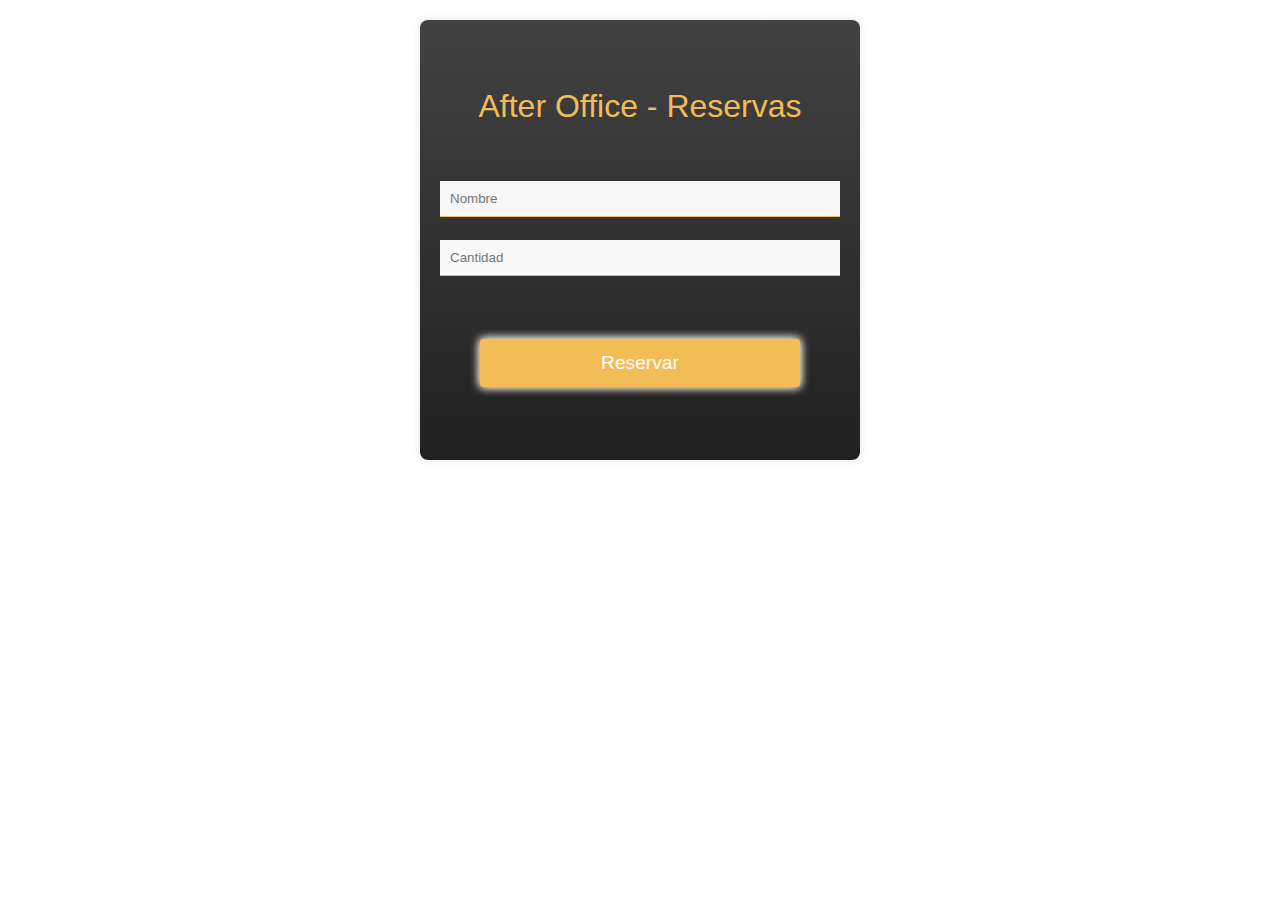
<file: ejemplo2/after.html>
<!DOCTYPE html>
<html lang="es">
<head>
<meta charset="UTF-8">
<meta http-equiv="X-UA-Compatible" content="IE=edge">

<meta name="viewport" content="width=device-width, initial-scale=1.0">
<link rel="stylesheet" href="after.css">

<div class="container">
    <form class="form" action="">
        <p class="title">After Office - Reservas </p>
        <input placeholder="Nombre" class="username input" type="text">
        <input placeholder="Cantidad" class="cantidad input" type="text">
        <button class="btn" type="submit">Reservar</button>
    </form>
</div>
</file>
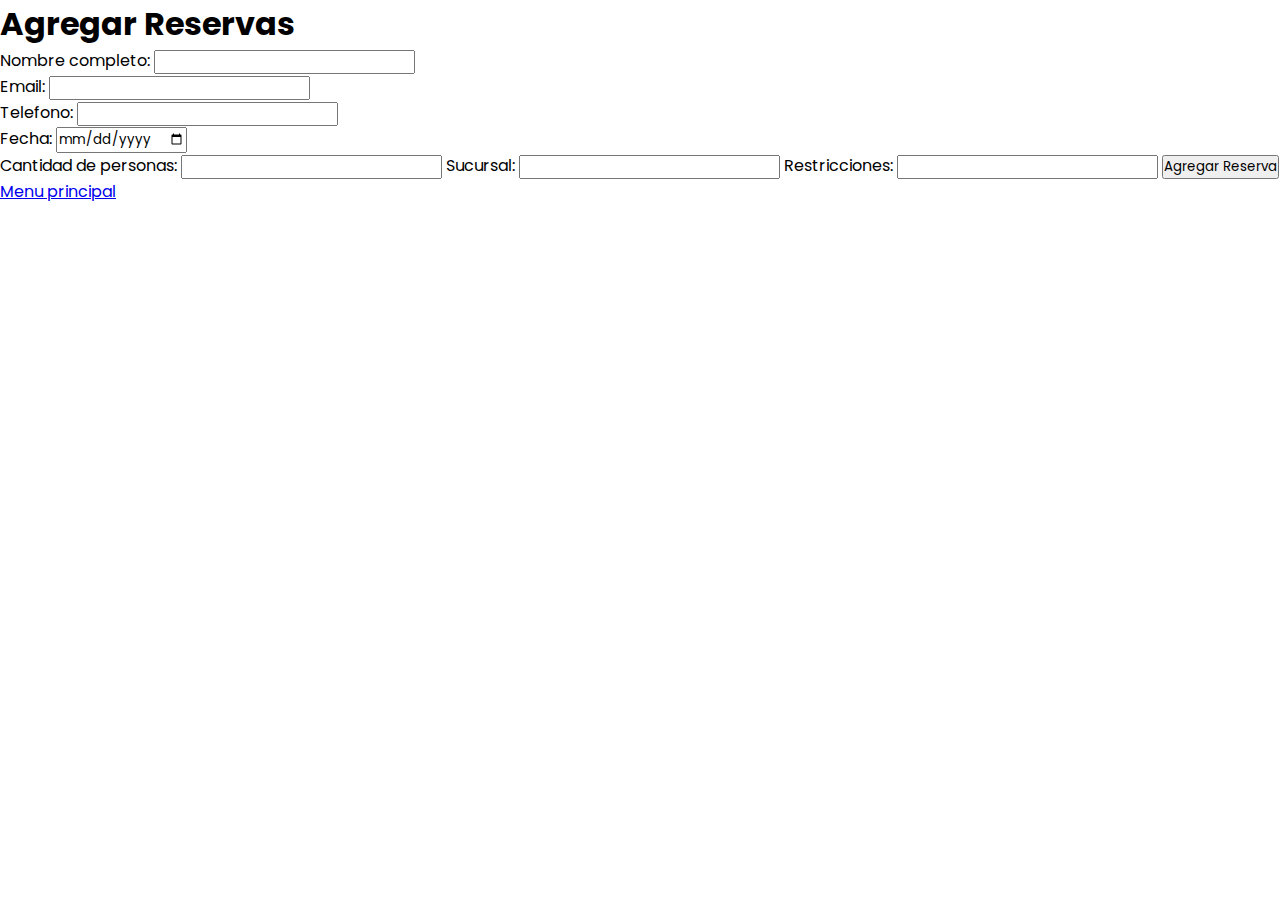
<file: ejemplo2/altas.html>
<!DOCTYPE html>
<html lang="es">
<head>
<meta charset="UTF-8">
<meta http-equiv="X-UA-Compatible" content="IE=edge">

<meta name="viewport" content="width=device-width, initial-scale=1.0">

<title>Agregar reservas</title>
<link rel="stylesheet" href="style.css">
</head>
<body>
<h1>Agregar Reservas</h1>

<form id="formulario" >
<label for="nombre_completo">Nombre completo:</label>
<input type="text" id="nombre" name="nombre" required><br>
<label for="email">Email:</label>
<input type="email" id="email" name="email" required><br>
<label for="telefono">Telefono:</label>
<input type="number" id="telefono" name="telefono" required><br>
<label for="fecha">Fecha:</label>
<input type="date"  id="fecha" name="fecha" required><br>
<label for="Cantidad_personas">Cantidad de personas:</label>
<input type="number" id="personas" name="personas">
<label for="sucursal">Sucursal:</label>
<input type="text" id="sucursal" name="sucursal">
<label for="restricciones">Restricciones:</label>
<input type="text" id="restricciones" name="restricciones">
<button type="submit">Agregar Reserva</button>
<a href="index.html">Menu principal</a>
</form>
<script src="altas.js"></script>
</body>
</html>
</file>
<file: ejemplo2/after.css>
@import url("https://fonts.googleapis.com/css2?family=Poppins:wght@300;400;500;600;700&display=swap");


::selection {
    background-color: gray;
  }
  
  .container {
    margin: 0 auto;
    display: flex;
    justify-content: center;
    align-items: center;
  }
  
  .form {
    width: 400px;
    height: 400px;
    background-image: linear-gradient(to bottom, #424242,#212121);
    display: flex;
    align-items: center;
    flex-direction: column;
    border-radius: 0.5rem;
  }
  
  .title {
    color: #f2bc57;
    margin: 3rem 0;
    font-size: 2rem;
  }
  
  .input {
    margin: 0.5rem 0;
    padding: 1rem 0.5rem;
    width: 20rem;
    background-color: inherit;
    color: #f2bc57;
    border: none;
    outline: none;
  }
  
  .username {
    border-bottom: 1px solid #f2bc57;
    transition: all 400ms;
  }
  
  .username:hover {
    background-color: #424242;
    border: none;
    border-radius: 0.5rem;
  }
  .cantidad {
    border-bottom: 1px solid #f2bc57;
    transition: all 400ms;
  }
  
  .cantidad:hover {
    background-color: #424242;
    border: none;
    border-radius: 0.5rem;
  }
  
  .btn {
    height: 3rem;
    width: 20rem;
    margin-top: 3rem;
    background-color: #f2bc57;
    border-radius: 0.5rem;
    border: none;
    font-size: 1.2rem;
    transition: all 400ms;
    box-shadow: 0 0 10px  antiquewhite, 0 0 10px antiquewhite;
  }
  
  .btn:hover {
    background-color: antiquewhite;
    box-shadow: none;
  }
  
/* Estilos generales */
body {
  font-family: Arial, sans-serif;
  margin: 0;
  padding: 0;
}

.container {
  max-width: 600px;
  margin: 20px auto;
}

.form {
  background-color: #f8f8f8;
  padding: 20px;
  border-radius: 8px;
  box-shadow: 0 0 10px rgba(0, 0, 0, 0.1);
}

.title {
  text-align: center;
  color: #f2bc57;
}

.input {
  width: 100%;
  padding: 10px;
  margin-bottom: 15px;
  box-sizing: border-box;
}

.btn {
  background-color: #f2bc57;
  color: #fff;
  padding: 10px 15px;
  border: none;
  border-radius: 4px;
  cursor: pointer;
}

/**/
@media only screen and (max-width: 600px) {
  .form {
    padding: 10px;
  }

  .input {
    margin-bottom: 10px;
  }
}
</file>
<file: ejemplo2/style.css>
@import url("https://fonts.googleapis.com/css2?family=Poppins:wght@300;400;500;600;700&display=swap");

* {
  margin: 0;
  padding: 0;
  box-sizing: border-box;
  font-family: "Poppins", sans-serif;
  --primary-color: #f2bc57;
  --background-color: #f9f5f0;
  --dark-color: #151515;
}

* {
  margin: 0;
  padding: 0;
  box-sizing: border-box;
}
html {
  scroll-behavior: smooth;
}

main {
  background-color: #151515;
}

/* HEADER */
header {
  /*display: flex;
  min-height: 70px;
  background-color:#F2BC57;
  justify-content: space-between;
  align-items: center;
  padding: 0;
  position: fixed;
  width: 100%;*/
  position: relative;
  top: 0;
  left: 0;
  width: 100%;
  display: flex;
  justify-content: space-around;
  align-items: center;
  z-index: 100;
  background: #f2bc57;
}

/*  
.container{
  display: flex;
  align-items: center;
}

nav ul li{
  list-style: none;
  display: inline-grid;
  margin: 10px;
  font-size: 18px;
}

.logo {
  display: flex;
  align-items: center;
}
.logo img {
  height: 100px;
  margin: 10px;
  padding: 0 10px 0 10px;
  border-radius: 5%;
}
.logo h2 {
  color:  white;
  font-size: 30px;
  padding: 2px;  
}
nav{
  margin: 10px
}
nav a {
  padding: 10px 10px;
  color: /*#D92211*/ /*white;
  text-decoration: none;
}
nav a:hover {
  color: black;
}
@media (max-width:850px){
  header{
      flex-direction: column;
  }

}
*/
.header::before {
  content: "";
  position: absolute;
  top: 0;
  left: 0;
  width: 100%;
  height: 100%;
  background: #f2bc57;
  z-index: -1;
}

.logo {
  display: flex;
  align-items: center;
}
.logo img {
  height: 100px;
}
.logo h2 {
  color: white;
  font-size: 2rem;
  text-decoration: none;
  font-weight: 700;
}

nav a:hover {
  color: black;
}

.navbar a {
  font-size: 1.15rem;
  color: white;
  text-decoration: none;
  font-weight: 500;
  margin-left: 2.5rem;
}

.container {
  display: flex;
  align-items: center;
}

#check {
  display: none;
}

.icons {
  position: relative;
  right: 5%;
  font-size: 2rem;
  color: white;
  cursor: pointer;
  display: none;
}

/*BREAKPOINTS*/
@media (max-width: 992px) {
  .header {
    padding: 1.3rem 5%;
  }
}

@media (max-width: 768px) {
  .icons {
    display: inline-flex;
  }
  #check:checked ~ .icons #menu-icon {
    display: none;
  }
  .icons #close-icon {
    display: none;
  }
  #check:checked ~ .icons #close-icon {
    display: block;
  }
  .navbar {
    position: absolute;
    top: 100%;
    left: 0;
    width: 100%;
    height: 0;
    background: rgba(0, 0, 0, 0.95);
    overflow: hidden;
    transition: 0.3s ease;
  }
  #check:checked ~ .navbar {
    height: 17.7rem;
  }
  .navbar a {
    display: block;
    font-size: 1.1rem;
    margin: 1.5rem 0;
    text-align: center;
    transform: translateY(-50px);
    transition: 0.3s ease;
  }
  #check:checked ~ .navbar a {
    transform: translateY(0);
  }
}

/* BANNER */
.banner {
  /* background-image: url(imgs/fondo.jpg);
  height: 100vh;
  display: flex;
  flex-direction: column;
  justify-content: center;
  align-items: center;*/
  width: 100%;
  height: 90vh;
  background-image: url(imgs/fondo2.jpg);
  background-repeat: no-repeat;
  background-position: center;
  background-size: cover;
}
/* 
.banner h3{
  background-color: #F72D57;
  color:black ;
  padding: 15px;
  font-size: 40px;
  margin: 10px 25px;
  border-radius:15px;
  border:2px solid black;
}
.banner button {
  border-radius: 8px;
  background-color: #F72D57;
  color: black;
  border: 2px solid black;
  font-size: 30px;
  cursor: pointer;
  margin: 10px;
  padding: 10px;
  font-weight:bolder;
}
.banner button:hover{
  color: whitesmoke;
  background-color: black;
  transition: 0.3s;
}

*/
.banner-text {
  padding: 150px 50px;
  /*margin-top: 100px;*/
  text-align: center;
  color: white;
}

.banner-text h1 {
  text-shadow: 2px 2px black;
  font-size: 50px;
  margin-bottom: 30px;
}

.banner-text h2 {
  text-shadow: 2px 2px black;
  font-size: 16px;
  font-weight: 600;
}

.banner-text span {
  color: #f2bc57;
}

.button1 {
  margin-right: 40px;
  padding: 10px 30px;
  background-color: #f2bc57;
  color: white;
  border-radius: 5px;
}

.button1:hover {
  background-color: white;
  color: #f2bc57;
  transition: 0.5s;
}

.button2 {
  margin-right: 40px;
  padding: 10px 30px;
  background-color: white;
  color: #f2bc57;
  transition: 0.5s;
}

.button2:hover {
  background-color: #f2bc57;
  color: white;
  transition: 0.5s;
}

/* QUIENES SOMOS */

/*.quienessomos {
  padding: 25px;
  margin: 25px;
  display: flex;
  flex-direction: row;
  font-size: 26px;
  text-align: center;
  align-items: center;
}
.quienessomos h3 {
  margin-bottom: 30px;
}
.quienessomos span {
  color: #f72d57;
  /* background-color: #D9A796 ;*/

/*.quienessomos img {
  height: 500px;
  border-radius: 25% 75% 47% 53% / 28% 44% 56% 72%;
}
.caja {
  margin-left: 0px;
} */

.quienessomos {
  color: white;
  padding: 20px;
  font-size: 20px;
  text-align: center;
  align-items: center;
  display: flex;
  flex-direction: column;
}

.quienessomos h3 {
  margin-bottom: 20px;
  font-size: 24px;
}

.quienessomos img {
  max-width: 100%;
  height: auto;
  border-radius: 50%;
  max-height: 300px;
}

.caja {
  margin-left: 50px;
}

/*
.galeria{
  display: flex;
  background-color: var(--background);
  gap:16px;
  justify-content: center;
  height: 100vh;
}
.cards{
  position: relative;
  left:0px;
  width: 200px;
  height: 150px;
  background-color: var(--background);
  border-radius: 8px;
  transition: 1000ms all;
  transform-origin: center left;
  box-shadow: 0 5px 12px rgba(0, 0, 0, 0.5);
  outline: 1px solid var(--background);
  overflow: hidden;
  margin :50px;
}
.cards img{
  height: 160px;
  object-fit:cover ;
  border-radius: 4px;
  
}
.cards:hover {
cursor: pointer;
transform: scale(1.15);
}
.cards:hover figcaption{
  font-size: 0.6rem;
  position: absolute;
  height: 80px;
  width: 160px;
  display: flex;
  align-items: end;
  background: linear-gradient(to top, rgba(0, 0, 0, 0.9) 0%, rgba(0, 0, 0, 0)100%);
  color:white;
  left:0px;
  bottom:0px;
  padding-left:12px;
  padding-bottom:10px;

}
.cards:hover ~ .card{
  font-weight:bold;
  cursor:pointer;
  transform: translateX(22px);
}
.quienessomos {
  padding: 25px;
  margin: 25px;
  display: flex;
  flex-direction: row;
  font-size: 26px;
  text-align: center;
  align-items: center;

}
.quienessomos h3 {
  margin-bottom: 30px;
}
.quienessomos span {
  color:#F72D57 ;
 /* background-color: #D9A796 ;
}/*
.quienessomos img{
  height: 500px;
  border-radius: 25% 75% 47% 53% / 28% 44% 56% 72% ;
}
.caja {
  margin-left: 50px;
}
*/

/* Galeria de fotos */
.gallery {
  /* 
	display: grid;
	grid-template-columns: repeat(4, 1fr);
	grid-template-rows: repeat(2, 30rem);
	gap: 1.5rem;
	margin-bottom: 3rem;*/
  display: grid;
  grid-template-columns: repeat(4, 1fr);
  grid-template-rows: repeat(2, 30rem);
  gap: 1.5rem;
  margin-bottom: 3rem;
}

.gallery img {
  width: 100%;
  height: 100%;
  object-fit: cover;
}

.gallery-img-3 {
  grid-column: 2/4;
  grid-row: 1/3;
}

/* Galeria de fotos */
/* menu */
.card {
  box-sizing: border-box;
  max-width: 1200px;
  margin: 0 auto;
}

.card h3 {
  /* font-size: 30px;
  text-align: center;
  margin: 50px 50px 5px 50px;
  color:#F72D57;*/
  font-size: 26px;
  text-align: center;
  margin: 20px;
  color: white;
}
.galeria {
  display: flex;
  flex-wrap: wrap;
  justify-content: center;
}

.galeria figure {
  width: 200px;
  height: 200px;
  margin: 10px;
}

.galeria figure img {
  width: 100%;
  height: 100%;
}

/*
.tarjetas h3 {
  font-size: 30px;
  text-align: center;
  margin: 50px 50px 5px 50px;
  color: #F72D57;
}

.card .caja-padre {
  width: 90%;
  height: 5%;
  /*max-width: 1200px;
  margin: 5px auto;
  background-color:#F72D57;
  border: 1px solid #BF2011;
  display: flex;
  padding: 5px;
  gap: 0px;
  flex-wrap: wrap;
  align-content: flex-start;
  justify-content: space-between;

}
.card .caja-hija img {
  width: 100%;
  height: 58%;
  overflow: hidden;
  object-fit: cover;
  border-radius: 5px;
  border: 1px solid black;
  
}

.caja-hija {
  border-radius: 5px;
  background: linear-gradient(132deg, #F72D57 0%, #F2BC57 100%);
  text-align: center;
  width: 30%;
  vertical-align:center;
  margin: 0 1.5%;
  padding: 8px 8px;
  box-sizing: border-box;
  border: 1px solid black;
  border-radius: 8px;
  display: flex;
  align-content: space-around;
  flex-wrap: wrap;
  justify-content: center; 
  
}
.card .caja-padre .caja-hija h2 {
  text-align: center;
  color: #F2BC57;
}
.card .caja-padre .caja-hija  {
  text-align: center;
  color: black;
  font-size: 40;
  font-weight:normal;
  font-family: Poppins;
}
.card .caja-padre .caja-hija .button {
  --color:#F72D57 ;
  padding: 0.8em 1.7em;
  background-color: transparent;
  border-radius: .3em;
  position: relative;
  overflow: hidden;
  cursor: pointer;
  transition: .5s;
  font-weight: 400;
  font-size: 17px;
  border: 1px solid;
  font-family: inherit;
  text-transform: uppercase;
  color: var whitesmoke;
  z-index: 1;
 }
 
 .button::before, .button::after {
  content: '';
  display: block;
  width: 50px;
  height: 50px;
  transform: translate(-50%, -50%);
  position: absolute;
  border-radius: 50%;
  z-index: -1;
  background-color: var(--color);
  transition: 1s ease;
 
 }
 
 .button::before {
  top: -1em;
  left: -1em;
 }
 
 .button::after {
  left: calc(100% + 1em);
  top: calc(100% + 1em);
 }
 
 .button:hover::before, .button:hover::after {
  height: 410px;
  width: 410px;
 }
 
 .button:hover {
  color:whitesmoke;
 }
 
 .button:active {
  filter: brightness(.8);
 }
 */
/* Especiales de la casa */

.heading-1 {
  color: white;
}

.top-categories {
  display: flex;
  flex-direction: column;
  gap: 2rem;
  margin-bottom: 3rem;
  margin-top: 150px;
}

.container-categories {
  display: grid;
  grid-template-columns: repeat(3, 1fr);
  gap: 3rem;
}

.card-category {
  height: 20rem;
  display: flex;
  flex-direction: column;
  align-items: center;
  justify-content: center;
  border-radius: 2rem;
  gap: 2rem;
}

.category-combos {
  background-image: linear-gradient(#00000080, #00000080),
    url("imgs/combos.jpg");
  background-size: cover;
  background-position: bottom;
  background-repeat: no-repeat;
}

.category-pizza {
  background-image: linear-gradient(#00000080, #00000080), url("imgs/pizza.jpg");
  background-size: cover;
  background-position: center;
  background-repeat: no-repeat;
}

.category-after {
  background-image: linear-gradient(#00000080, #00000080), url(imgs/bebidas.jpg);
  background-size: cover;
  background-position: center;
  background-repeat: no-repeat;
}

.card-category p {
  font-size: 2.5rem;
  color: #fff;
  text-transform: capitalize;
  position: relative;
}

.card-category p::after {
  content: "";
  width: 2.5rem;
  height: 2px;
  background-color: #f2bc57;
  position: absolute;
  bottom: -1rem;
  left: 50%;
  transform: translate(-50%, 50%);
}

.card-category span {
  font-size: 1.6rem;
  color: #fff;
  cursor: pointer;
}

.card-category span:hover {
  color: var(--primary-color);
}

/*Sucursales */
.caracteristicas {
  margin: 100px;
  display: flex;
  flex-direction: row;
  justify-content: space-around;
  align-items: center;
  color: white;
}
/*
.caracteristicas .columna p {
  margin: 20px;
  justify-items: center;
}
.caracteristicas .columna img {
  width: 400px;
  border-radius: 10px;
  transition: 400ms;
  box-shadow: 10px 10px 30px 15px #c2c7bf;
}
*/
.columna {
  margin-bottom: 0;
  flex: 1;
}

.caracteristicas .columna img {
  width: 400px;
  border-radius: 10px;
  transition: 400ms;
  box-shadow: 10px 10px 30px 15px #c2c7bf;
}

.map-container {
  display: flex;
  justify-content: space-around;
}

.map-container iframe {
  margin-right: 10px;
  border: 1px solid #ccc;
}

/* CONTACTO */
.contacto {
  background-color: #f2bc57;
  margin-top: 50px;
  font-size: 20px;
  text-align: center;
  padding: 20px;
  display: flex;
  flex-direction: column;
  justify-content: center;
  align-items: center;
}

.contacto h3 {
  color: #151515;
  margin-bottom: 20px;
  font-size: 28px;
}

.contacto button {
  border-radius: 8px;
  background-color: #151515;
  color: white;
  border: 2px solid #151515;
  font-size: 20px;
  cursor: pointer;
  margin: 10px;
  padding: 10px;
}
/*FORMULARIO */
.reservation-form {
  display: flex;
  flex-direction: column;
  gap: 15px;
  width: 80%;
  max-width: 500px;
}

.campo {
  margin-bottom: 15px;
  display: flex;
  align-items: center;
  gap: 10px;
}

.campo label {
  flex: 0 0 150px;
  margin-bottom: 0;
  font-weight: bold;
  color: #151515;
  text-align: right;
  white-space: nowrap;
}

.campo input[type="radio"] + label {
  font-size: 18px;
  text-align: left;
}

.campo input,
.campo select,
.campo textarea {
  width: 100%;
  padding: 10px;
  border: 1px solid #999;
  border-radius: 4px;
  font-size: 16px;
}

.radio-field > div {
  display: flex;
  gap: 15px;
  align-items: center;
}

.campo button {
  background-color: #555;
  color: #fffffff5;
  padding: 10px 20px;
  border: none;
  border-radius: 4px;
  cursor: pointer;
  font-size: 16px;
}

.campo button:hover {
  background-color: #444;
}
/*.contacto button:hover{
  color: #BF2011;
  background-color: #D9A796;
  transition: 0.3s;
  font-weight: bold;
}
*/
/* FOOTER */
footer {
  color: gray;
  padding: 50px 0 30px 0;
  text-align: center;
  position: relative;
  width: 100%;
}
footer .arriba {
  display: block;
  width: 50px;
  height: 50px;
  background-color: #1d1d1d;
  color: whitesmoke;
  position: absolute;
  left: 50%;
  transform: translateX(-50%);
  top: -25px;
  border-radius: 50%;
  line-height: 50px;
}
@media screen and (max-width: 767px) {
  .quienessomos img {
    max-height: 200px;
    max-width: 100%;
  }

  .galeria figure {
    display: block;
    margin-top: 60px;
  }

  .galeria figure img {
    display: block;
  }

  .card h3 {
    font-size: 22px;
    text-align: center;
    margin: 20px;
    color: white;
  }

  .caracteristicas {
    display: block;
  }

  .columna {
    margin-top: 40px;
  }

  .container-categories {
    grid-template-columns: repeat(1, 1fr);
  }

  .card-category {
    gap: 1rem;
  }

/* FORMULARIO */

/* Responsive*/
@media only screen and (max-width: 600px) {
  .form {
    padding: 10px;
  }

  .input {
    margin-bottom: 10px;
  }
}
}
</file>
